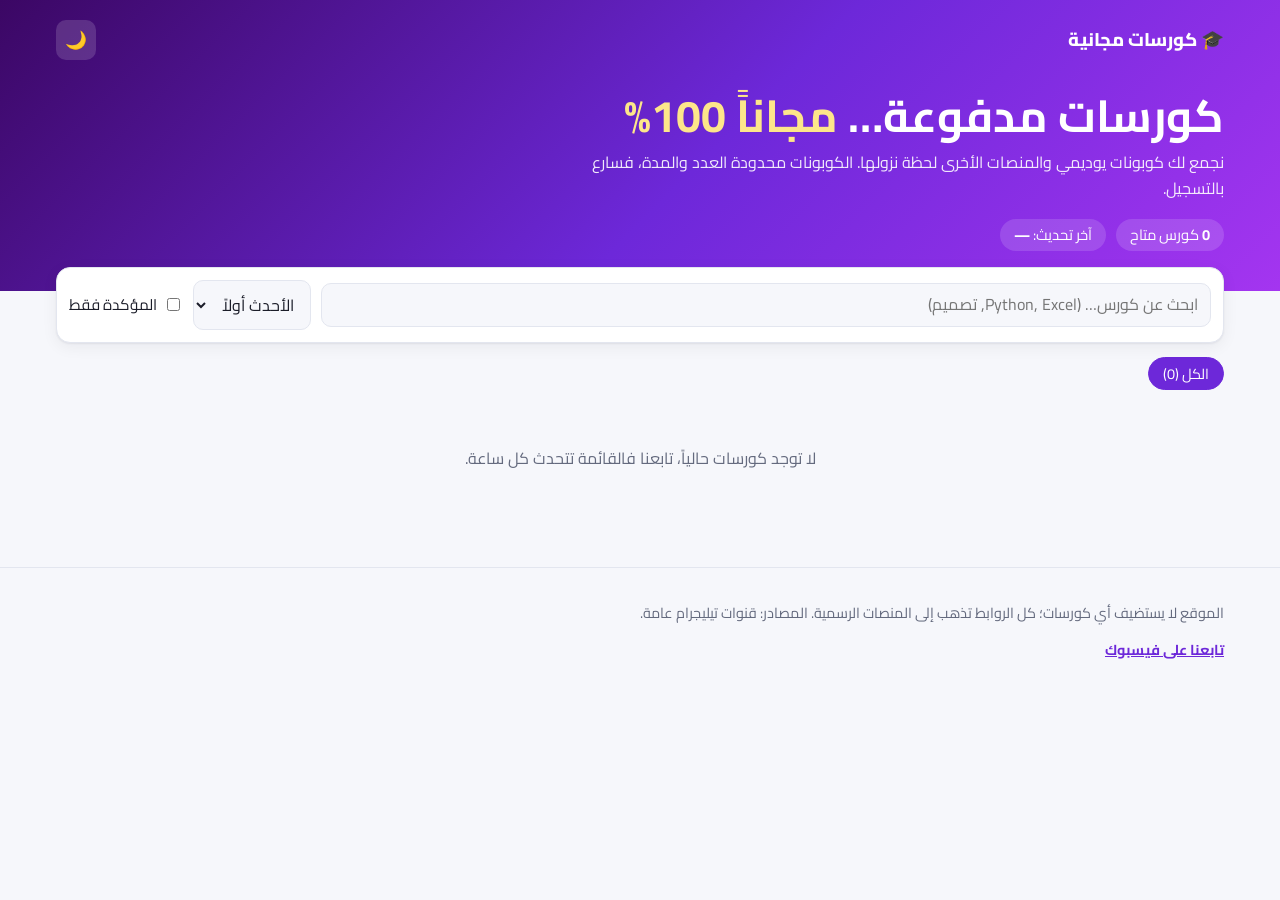
<file: docs/index.html>
<!doctype html>
<html lang="ar" dir="rtl">
<head>
  <meta charset="utf-8">
  <meta name="viewport" content="width=device-width, initial-scale=1">
  <title>كورسات مجانية | كوبونات يوديمي 100%</title>
  <meta name="description" content="أحدث كورسات يوديمي وغيرها بخصم 100% — تتحدث تلقائياً كل ساعة.">
  <link rel="preconnect" href="https://fonts.googleapis.com">
  <link rel="preconnect" href="https://fonts.gstatic.com" crossorigin>
  <link href="https://fonts.googleapis.com/css2?family=Cairo:wght@400;600;700;800&display=swap" rel="stylesheet">
  <link rel="stylesheet" href="style.css">
</head>
<body>
  <header class="hero">
    <div class="wrap">
      <div class="topbar">
        <a class="brand" href="./">🎓 <span>كورسات مجانية</span></a>
        <button id="theme" class="icon-btn" type="button" aria-label="تبديل الوضع الليلي">🌙</button>
      </div>
      <h1>كورسات مدفوعة… <em>مجاناً 100%</em></h1>
      <p class="lead">نجمع لك كوبونات يوديمي والمنصات الأخرى لحظة نزولها. الكوبونات محدودة العدد والمدة، فسارع بالتسجيل.</p>
      <div class="stats">
        <span><b id="count">—</b> كورس متاح</span>
        <span>آخر تحديث: <b id="updated">—</b></span>
      </div>
    </div>
  </header>

  <main class="wrap">
    <section class="controls" aria-label="بحث وتصفية">
      <input id="search" type="search" placeholder="ابحث عن كورس… (Python, Excel, تصميم)" autocomplete="off">
      <select id="sort" aria-label="الترتيب">
        <option value="new">الأحدث أولاً</option>
        <option value="old">الأقدم أولاً</option>
        <option value="az">أبجدياً</option>
      </select>
      <label class="check"><input id="verified" type="checkbox"> المؤكدة فقط</label>
    </section>
    <div id="providers" class="chips" role="group" aria-label="المنصة"></div>

    <p id="message" class="message" hidden></p>
    <section id="grid" class="grid" aria-live="polite"></section>
    <div class="more"><button id="more" type="button" hidden>عرض المزيد</button></div>
  </main>

  <footer class="footer">
    <div class="wrap">
      <p>الموقع لا يستضيف أي كورسات؛ كل الروابط تذهب إلى المنصات الرسمية. المصادر: قنوات تيليجرام عامة.</p>
      <p><a href="https://www.facebook.com/profile.php?id=61575779696971" target="_blank" rel="noopener">تابعنا على فيسبوك</a></p>
    </div>
  </footer>

  <template id="card-tpl">
    <article class="card">
      <a class="thumb" target="_blank" rel="noopener"><img alt="" loading="lazy"><span class="ph"></span></a>
      <div class="body">
        <div class="meta">
          <span class="badge provider"></span>
          <span class="badge new" hidden>جديد</span>
          <span class="badge status"></span>
        </div>
        <h3 class="title"></h3>
        <p class="time"></p>
        <div class="actions">
          <a class="btn primary go" target="_blank" rel="noopener">احصل عليه مجاناً</a>
          <button class="btn copy" type="button" title="نسخ الكوبون"></button>
          <a class="btn ghost src" target="_blank" rel="noopener" title="المنشور الأصلي على تيليجرام">المصدر</a>
        </div>
      </div>
    </article>
  </template>

  <script src="app.js"></script>
</body>
</html>
</file>
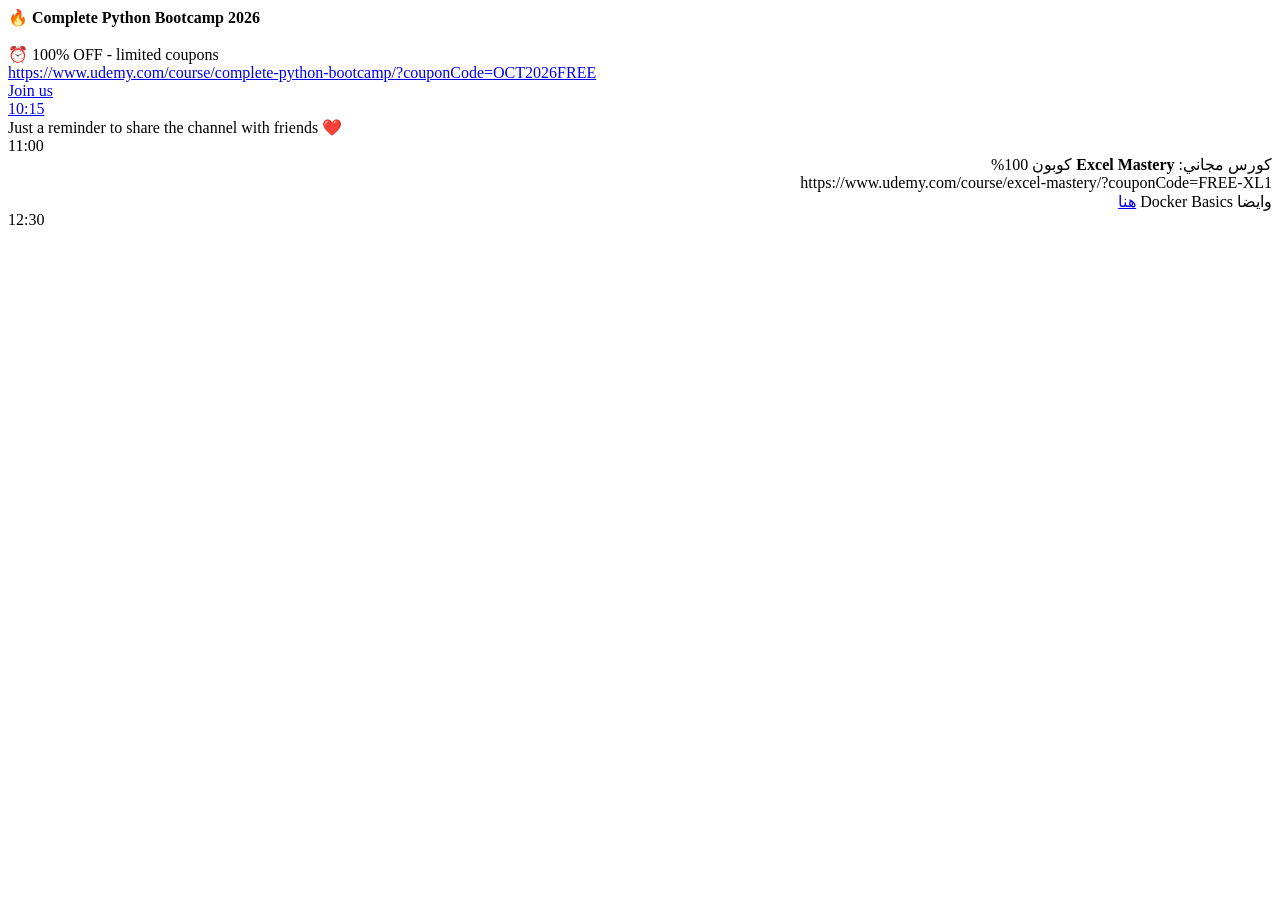
<file: scraper/tests/fixtures/channel.html>
<html><body><section class="tgme_channel_history js-message_history">
<div class="tgme_widget_message_wrap js-widget_message_wrap"><div class="tgme_widget_message text_not_supported_wrap js-widget_message" data-post="FreeCoursesDemo/1201" data-view="x">
 <div class="tgme_widget_message_bubble">
  <a class="tgme_widget_message_photo_wrap" href="https://t.me/FreeCoursesDemo/1201" style="width:800px;background-image:url('https://cdn4.telesco.pe/file/photo1.jpg')"></a>
  <div class="tgme_widget_message_text js-message_text" dir="auto">🔥 <b>Complete Python Bootcamp 2026</b><br/><br/>⏰ 100% OFF - limited coupons<br/><a href="https://www.udemy.com/course/complete-python-bootcamp/?couponCode=OCT2026FREE&amp;utm_source=tg" target="_blank">https://www.udemy.com/course/complete-python-bootcamp/?couponCode=OCT2026FREE</a><br/><a href="https://t.me/FreeCoursesDemo">Join us</a></div>
  <div class="tgme_widget_message_footer"><div class="tgme_widget_message_info"><a class="tgme_widget_message_date" href="#"><time datetime="2026-10-08T10:15:00+00:00" class="time">10:15</time></a></div></div>
 </div></div></div>
<div class="tgme_widget_message_wrap js-widget_message_wrap"><div class="tgme_widget_message js-widget_message" data-post="FreeCoursesDemo/1202">
 <div class="tgme_widget_message_bubble">
  <div class="tgme_widget_message_text js-message_text" dir="auto">Just a reminder to share the channel with friends ❤️</div>
  <div class="tgme_widget_message_footer"><time datetime="2026-10-08T11:00:00+00:00">11:00</time></div>
 </div></div></div>
<div class="tgme_widget_message_wrap js-widget_message_wrap"><div class="tgme_widget_message js-widget_message" data-post="FreeCoursesDemo/1203">
 <div class="tgme_widget_message_bubble">
  <div class="tgme_widget_message_text js-message_text" dir="auto">كورس مجاني: <b>Excel Mastery</b> كوبون 100%<br/>https://www.udemy.com/course/excel-mastery/?couponCode=FREE-XL1 <br/>وايضا Docker Basics <a href="https://www.udemy.com/course/docker-basics/?couponCode=DK99">هنا</a></div>
  <div class="tgme_widget_message_footer"><time datetime="2026-10-08T12:30:00+00:00">12:30</time></div>
 </div></div></div>
</section></body></html>
</file>
<file: docs/style.css>
:root {
  --bg: #f6f7fb;
  --surface: #ffffff;
  --text: #1b1d29;
  --muted: #646a7e;
  --border: #e3e6ef;
  --accent: #6d28d9;
  --accent-2: #a435f0;
  --accent-text: #ffffff;
  --ok: #0f8a4b;
  --ok-bg: #e3f6ec;
  --warn: #8a5a00;
  --warn-bg: #fff4d9;
  --new: #c2410c;
  --new-bg: #ffedd5;
  --shadow: 0 1px 2px rgb(16 24 40 / .06), 0 4px 16px rgb(16 24 40 / .06);
}
@media (prefers-color-scheme: dark) {
  :root:not([data-theme="light"]) {
    --bg: #0f1117; --surface: #181b24; --text: #eef0f6; --muted: #9aa1b5; --border: #2a2f3d;
    --accent: #a78bfa; --accent-2: #c084fc; --accent-text: #160b2e;
    --ok: #4ade80; --ok-bg: #12301f; --warn: #fbbf24; --warn-bg: #33270a;
    --new: #fb923c; --new-bg: #3a1d0a; --shadow: 0 1px 2px rgb(0 0 0 / .4);
  }
}
:root[data-theme="dark"] {
  --bg: #0f1117; --surface: #181b24; --text: #eef0f6; --muted: #9aa1b5; --border: #2a2f3d;
  --accent: #a78bfa; --accent-2: #c084fc; --accent-text: #160b2e;
  --ok: #4ade80; --ok-bg: #12301f; --warn: #fbbf24; --warn-bg: #33270a;
  --new: #fb923c; --new-bg: #3a1d0a; --shadow: 0 1px 2px rgb(0 0 0 / .4);
}

* { box-sizing: border-box; }
body {
  margin: 0; background: var(--bg); color: var(--text);
  font-family: "Cairo", system-ui, sans-serif; line-height: 1.6;
}
a { color: inherit; }
.wrap { max-width: 1200px; margin: 0 auto; padding: 0 16px; }

/* Hero */
.hero {
  background: linear-gradient(135deg, #3b0764, #6d28d9 55%, #a435f0);
  color: #fff; padding: 20px 0 40px;
}
.topbar { display: flex; justify-content: space-between; align-items: center; }
.brand { text-decoration: none; font-weight: 800; font-size: 1.15rem; }
.icon-btn {
  background: rgb(255 255 255 / .15); border: 0; color: #fff; border-radius: 10px;
  width: 40px; height: 40px; font-size: 1.1rem; cursor: pointer;
}
.hero h1 { font-size: clamp(1.7rem, 4.5vw, 2.8rem); margin: 28px 0 6px; line-height: 1.25; }
.hero h1 em { font-style: normal; color: #fde68a; }
.lead { max-width: 640px; opacity: .9; margin: 0 0 18px; }
.stats { display: flex; flex-wrap: wrap; gap: 10px; }
.stats span { background: rgb(255 255 255 / .14); padding: 4px 14px; border-radius: 999px; font-size: .92rem; }

/* Controls */
.controls {
  display: flex; flex-wrap: wrap; gap: 10px; align-items: center;
  background: var(--surface); border: 1px solid var(--border); box-shadow: var(--shadow);
  border-radius: 14px; padding: 12px; margin-top: -24px; position: relative;
}
.controls input[type="search"] { flex: 1 1 260px; }
.controls input[type="search"], .controls select {
  font: inherit; color: var(--text); background: var(--bg); border: 1px solid var(--border);
  border-radius: 10px; padding: 8px 12px; min-height: 42px;
}
.check { display: flex; gap: 6px; align-items: center; font-size: .95rem; cursor: pointer; }
.chips { display: flex; flex-wrap: wrap; gap: 8px; margin: 14px 0 6px; }
.chip {
  font: inherit; font-size: .9rem; border: 1px solid var(--border); background: var(--surface); color: var(--text);
  border-radius: 999px; padding: 4px 14px; cursor: pointer;
}
.chip[aria-pressed="true"] { background: var(--accent); border-color: var(--accent); color: var(--accent-text); }

/* Grid & cards */
.grid { display: grid; grid-template-columns: repeat(auto-fill, minmax(260px, 1fr)); gap: 18px; margin: 14px 0 24px; }
.card {
  display: flex; flex-direction: column; background: var(--surface); border: 1px solid var(--border);
  border-radius: 14px; overflow: hidden; box-shadow: var(--shadow); transition: transform .15s;
}
.card:hover { transform: translateY(-2px); }
.thumb { display: block; aspect-ratio: 16 / 9; position: relative; background: linear-gradient(135deg, #6d28d9, #a435f0); }
.thumb img { width: 100%; height: 100%; object-fit: cover; display: block; position: relative; z-index: 1; }
.thumb .ph {
  position: absolute; inset: 0; display: grid; place-items: center; color: #fff;
  font-weight: 800; font-size: 1.4rem; opacity: .9;
}
.thumb img:not([src]), .thumb img[src=""] { display: none; }
.body { padding: 12px 14px 14px; display: flex; flex-direction: column; flex: 1; }
.meta { display: flex; flex-wrap: wrap; gap: 6px; }
.badge { font-size: .75rem; font-weight: 700; padding: 1px 10px; border-radius: 999px; background: var(--bg); color: var(--muted); }
.badge.new { background: var(--new-bg); color: var(--new); }
.badge.ok { background: var(--ok-bg); color: var(--ok); }
.badge.unknown { background: var(--warn-bg); color: var(--warn); }
.title {
  font-size: 1rem; margin: 8px 0 2px; line-height: 1.45; direction: auto; unicode-bidi: plaintext; text-align: start;
  display: -webkit-box; -webkit-line-clamp: 2; -webkit-box-orient: vertical; overflow: hidden;
}
.time { color: var(--muted); font-size: .85rem; margin: 0 0 12px; }
.actions { display: flex; gap: 6px; margin-top: auto; flex-wrap: wrap; }
.btn {
  font: inherit; font-size: .88rem; font-weight: 700; text-decoration: none; text-align: center; cursor: pointer;
  border-radius: 10px; padding: 7px 12px; border: 1px solid var(--border); background: var(--surface); color: var(--text);
}
.btn.primary { flex: 1 1 100%; background: var(--accent); border-color: var(--accent); color: var(--accent-text); }
.btn.ghost { color: var(--muted); flex: 1; }
.btn.copy { flex: 1; }
.btn.copy { font-family: ui-monospace, monospace; font-size: .8rem; direction: ltr; }
.btn.copy[hidden] { display: none; }

.message { text-align: center; color: var(--muted); padding: 40px 0; }
.more { text-align: center; margin-bottom: 40px; }
.more button { font: inherit; font-weight: 700; padding: 10px 28px; border-radius: 12px; border: 1px solid var(--border); background: var(--surface); color: var(--text); cursor: pointer; }

.footer { border-top: 1px solid var(--border); color: var(--muted); font-size: .9rem; padding: 18px 0 28px; }
.footer a { color: var(--accent); font-weight: 700; }
</file>
